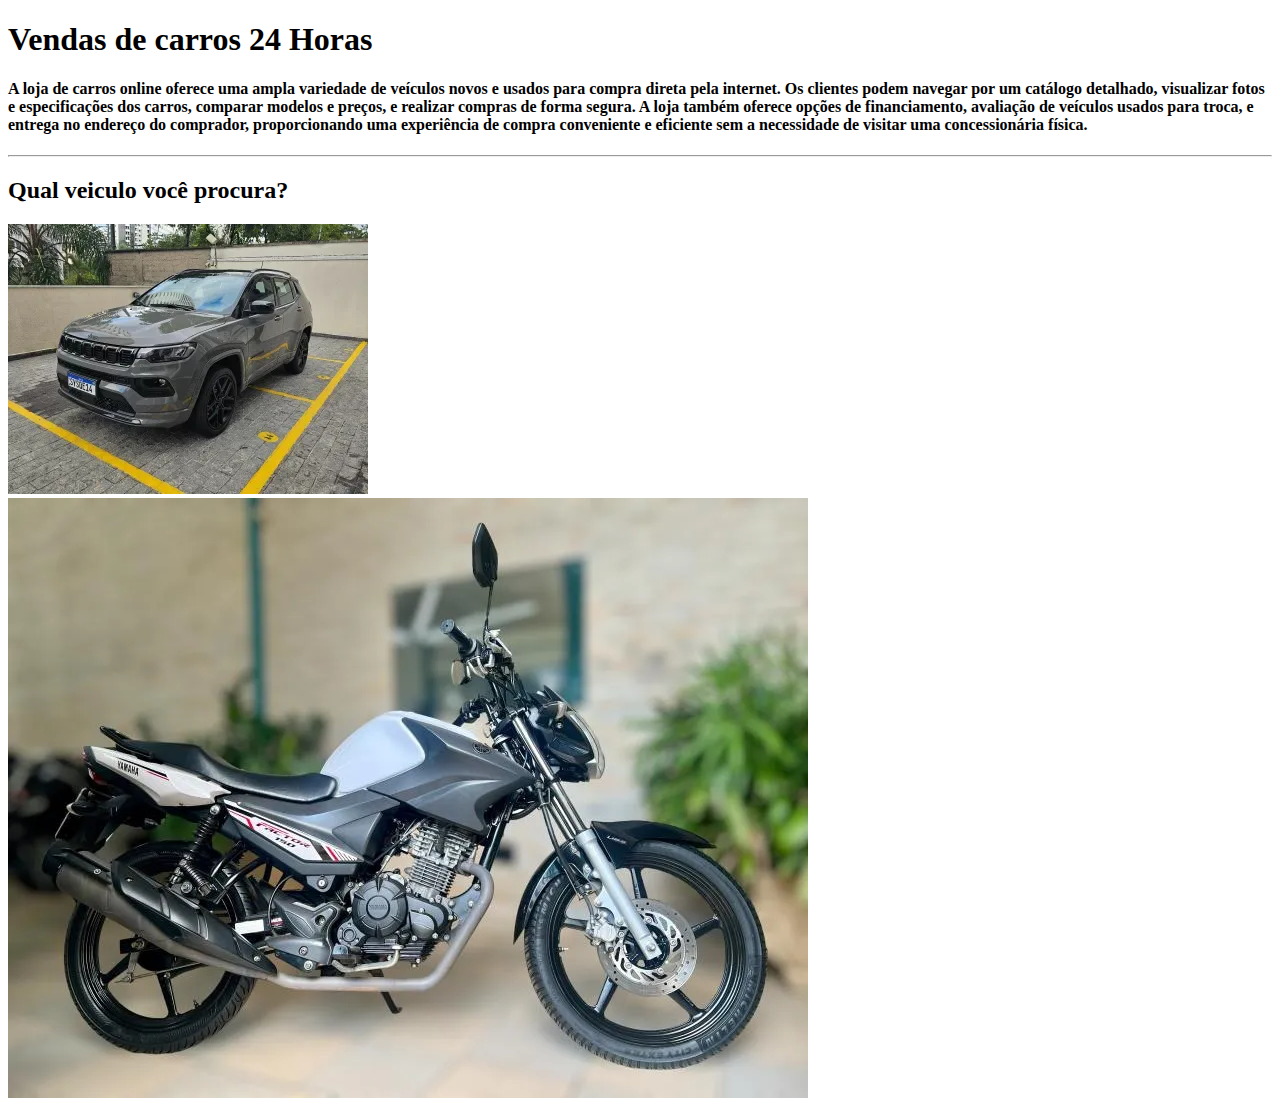
<file: index.html>
<!DOCTYPE html>
<html lang="pt-br">

<head>
    <meta charset="UTF-8">
    <meta name="viewport" content="width=device-width, initial-scale=1.0">
    <title>Carros 24hrs</title>
    <link rel="stylesheet" href="style.css">
</head>

<body>
    <h1>Vendas de carros 24 Horas</h1>
    <h4>A loja de carros online oferece uma ampla variedade de veículos novos e usados para compra direta pela internet.
        Os clientes podem navegar por um catálogo detalhado, visualizar fotos e especificações dos carros, comparar
        modelos e preços, e realizar compras de forma segura. A loja também oferece opções de financiamento, avaliação
        de veículos usados para troca, e entrega no endereço do comprador, proporcionando uma experiência de compra
        conveniente e eficiente sem a necessidade de visitar uma concessionária física.</h4>
    <hr>

    <h2>Qual veiculo você procura?</h2>

    
        <div class="escolha-one">
            <a href="Carros.html"><img class="img-pag-um" src="Fotos/Carro.webp" alt=""></a>
            
        </div>
    
         <div class="escolha-one">
            <a href="Motos.html"><img class="img-pag-um" src="Fotos/moto.webp" alt=""></a>
        </div>

    

   


</body>

</html>
</file>
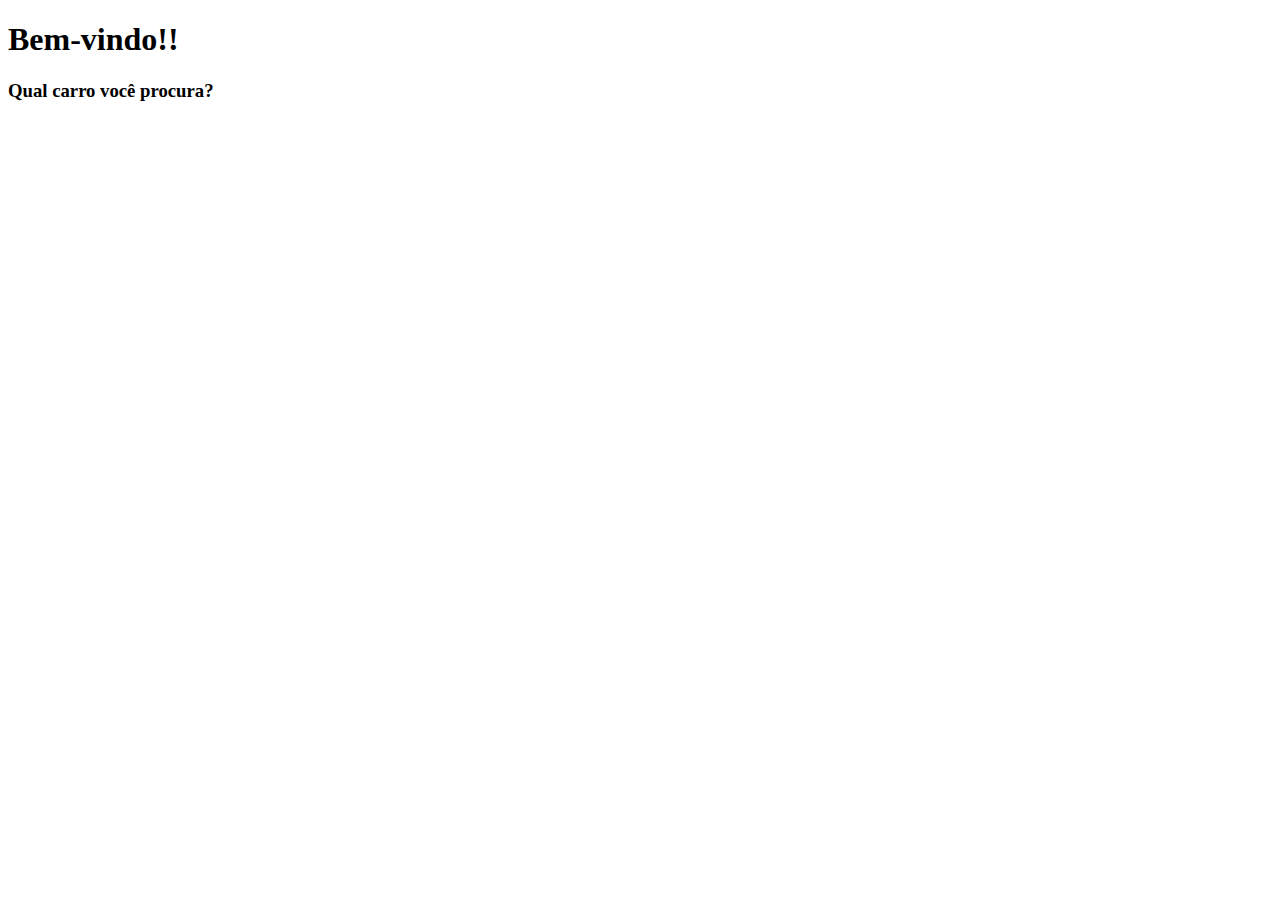
<file: Carros.html>
<!DOCTYPE html>
<html lang="pt-br">
<head>
    <meta charset="UTF-8">
    <meta name="viewport" content="width=device-width, initial-scale=1.0">
    <title>Carros</title>
</head>
<body>
    <h1>Bem-vindo!!</h1>
    <h3>Qual carro você procura?</h3>
</body>
</html>
</file>
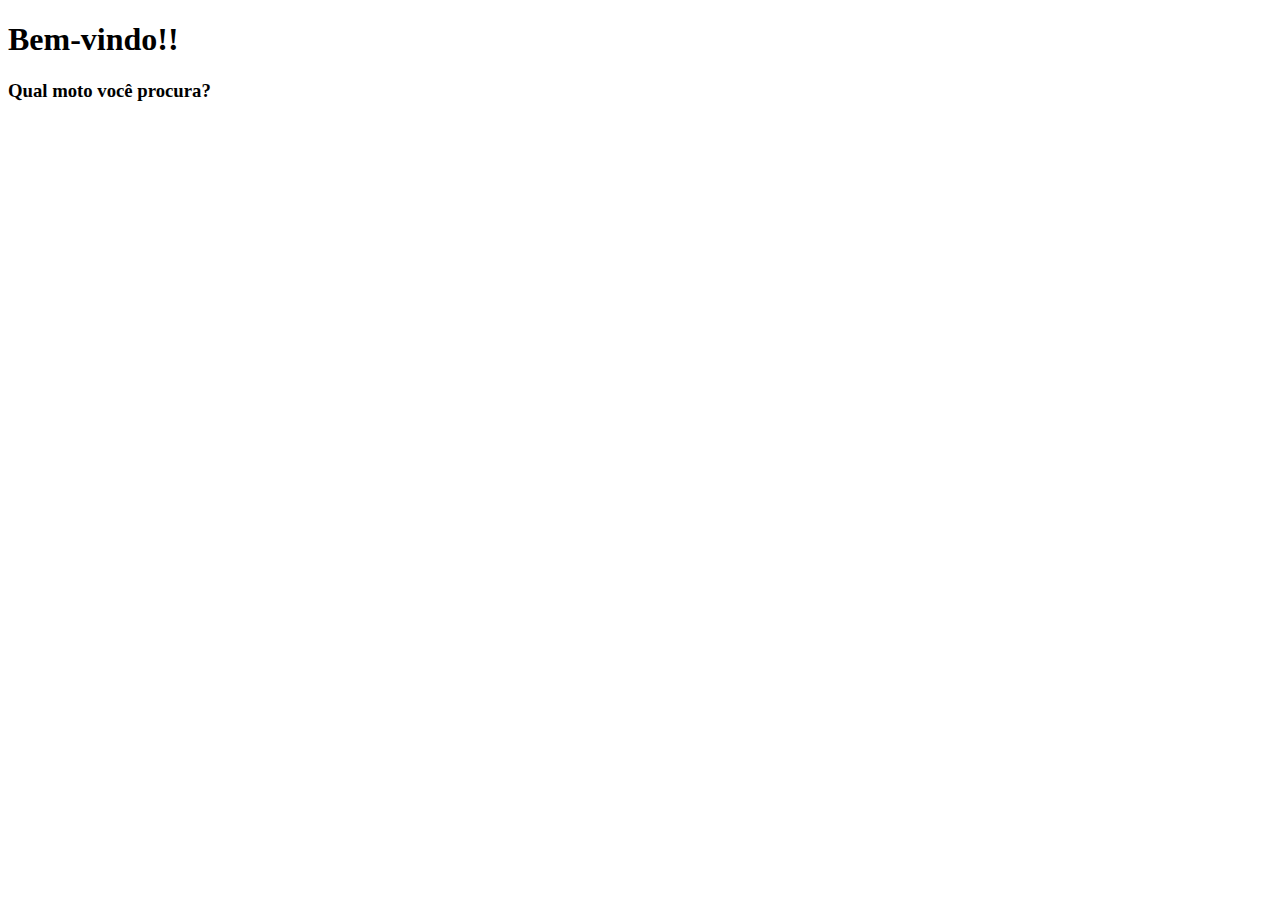
<file: Motos.html>
<!DOCTYPE html>
<html lang="en">
<head>
    <meta charset="UTF-8">
    <meta name="viewport" content="width=device-width, initial-scale=1.0">
    <title>Document</title>
</head>
<body>
    <h1>Bem-vindo!!</h1>
    <h3>Qual moto você procura?</h3>
</body>
</html>
</file>
<file: style.css>
.btn-success{
    margin-top: 1rem;
}
.btn-secondary{
    margin-top: 1rem;
}

.custom-tooltip {
    --bs-tooltip-bg: var();
    --bs-tooltip-color: var(--bs-red);
  }
</file>
